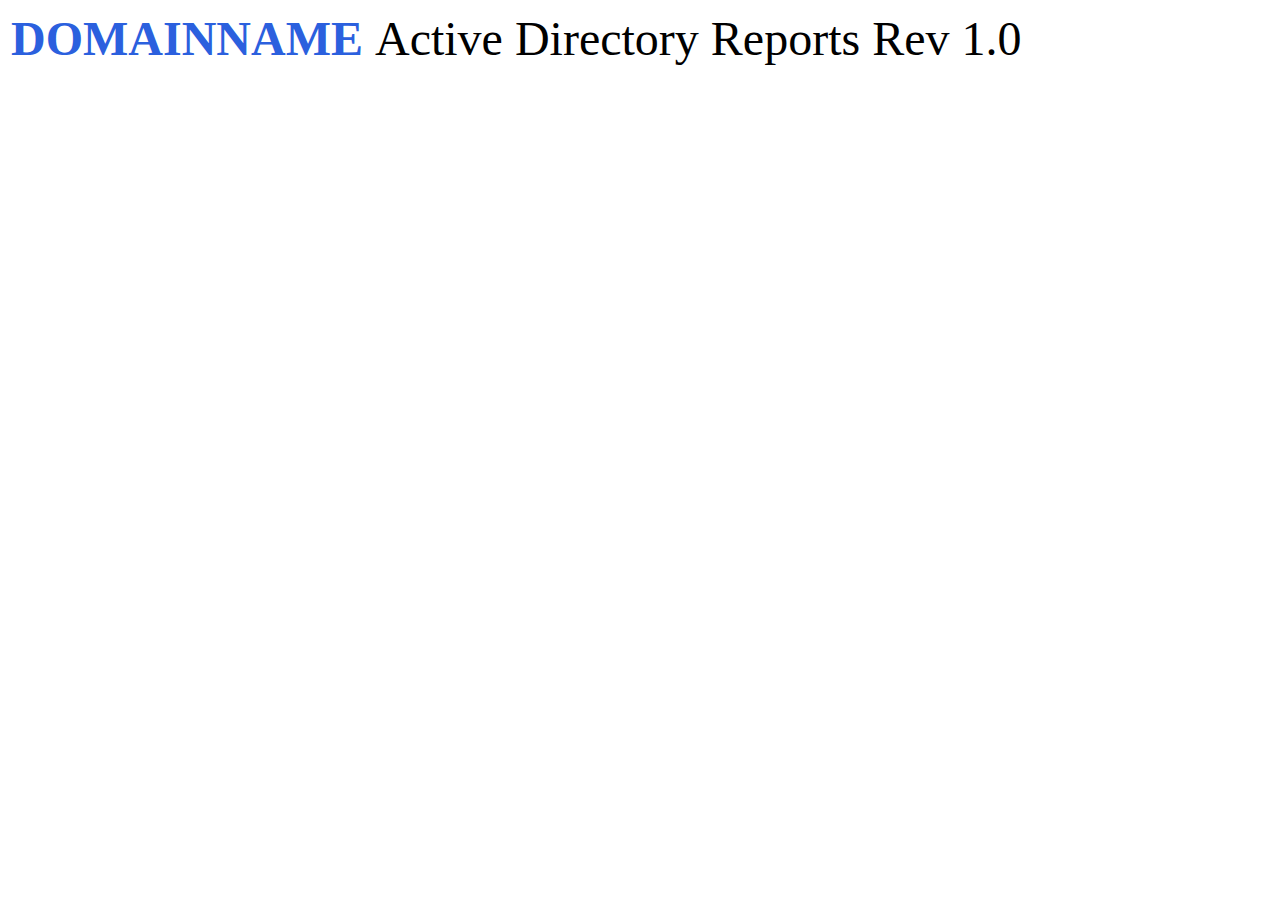
<file: logo.html>
<HTML>
<HEAD>
<TITLE>
Active Directory Reports - Designed by Brad Voris
</TITLE>
<LINK rel="icon" href="favicon.ico" type="image/x-icon">
<LINK rel="stylesheet" type="text/css" href="./css/button.css"> 
</HEAD>
<BODY>
<TABLE BORDER=0>
<TR><TD><FONT COLOR=#2B60DE SIZE=16 FACE="Whitney SSm A"><B>DOMAINNAME&nbsp;</B></FONT><FONT SIZE=8>Active Directory Reports  Rev 1.0</FONT></TD></TR>
</TABLE>
</BODY>
</HTML>
</file>
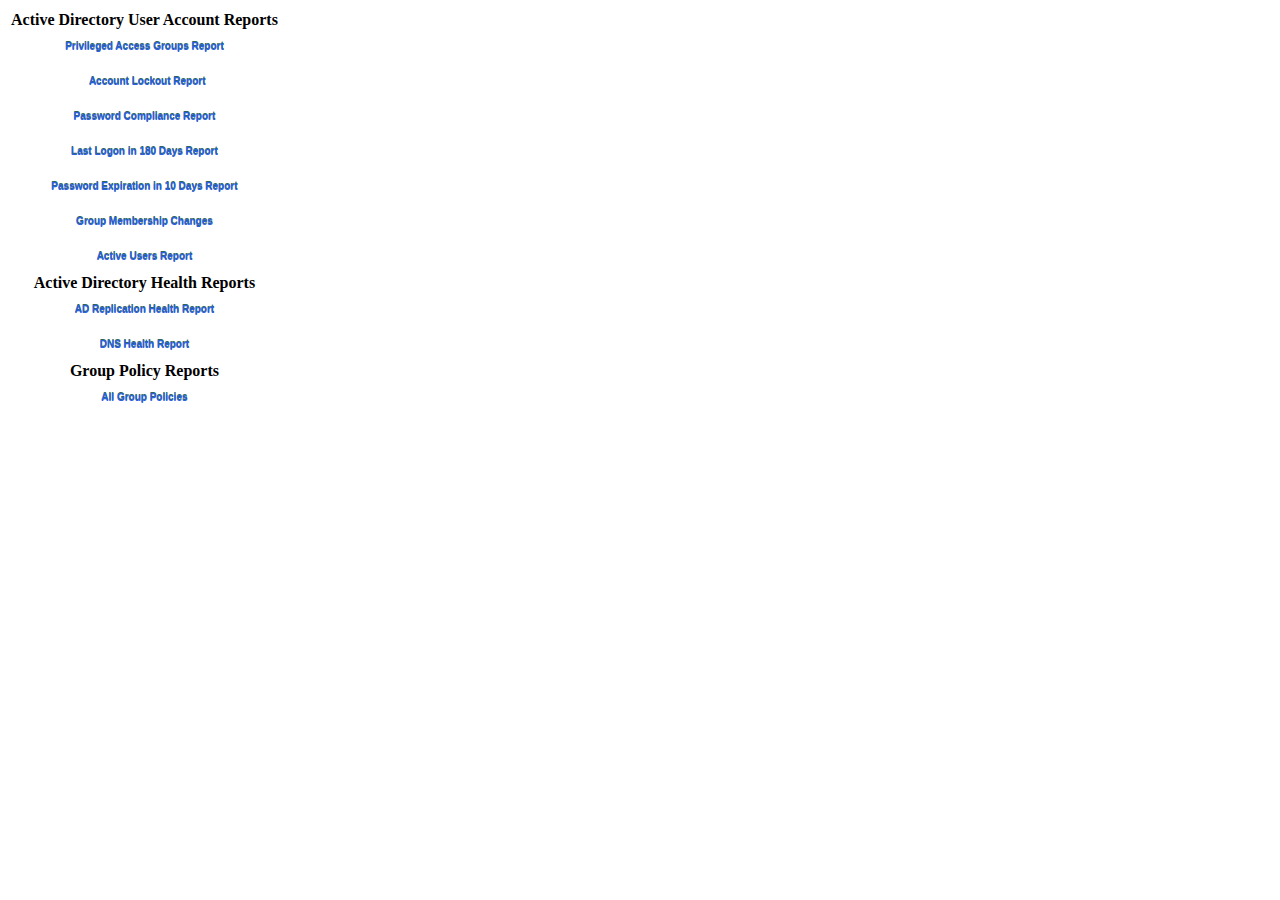
<file: menu.html>
<HTML>
<HEAD>
<TITLE>
Active Directory Reports - Designed by Brad Voris
</TITLE>
 <LINK rel="stylesheet" type="text/css" href="./css/button.css"> 
</HEAD>
<BODY>
<TABLE>
<TR><TD>
<CENTER>
<B><FONT=8>Active Directory User Account Reports</FONT></B></BR>
<A HREF="./gen/pamreport.html" target="rightalerts" class="myButton">Privileged Access Groups Report</A></BR>
<A HREF="./gen/alreport.html" target="rightalerts" class="myButton">&nbsp;&nbsp;&nbsp;&nbsp;&nbsp;&nbsp;&nbsp;&nbsp;&nbsp;Account Lockout Report&nbsp;&nbsp;&nbsp;&nbsp;&nbsp;&nbsp;&nbsp;</A></BR>
<A HREF="./gen/pcreport.html" target="rightalerts" class="myButton">&nbsp;&nbsp;&nbsp;&nbsp;Password Compliance Report&nbsp;&nbsp;&nbsp;&nbsp;</A></BR>
<A HREF="./gen/llreport.html" target="rightalerts" class="myButton">&nbsp;&nbsp;&nbsp;&nbsp;&nbsp;&nbsp;&nbsp;&nbsp;&nbsp;Last Logon in 180 Days Report&nbsp;&nbsp;&nbsp;&nbsp;&nbsp;&nbsp;&nbsp;&nbsp;&nbsp;</A></BR>
<A HREF="./gen/pereport.html" target="rightalerts" class="myButton">&nbsp;&nbsp;&nbsp;&nbsp;Password Expiration in 10 Days Report&nbsp;&nbsp;&nbsp;&nbsp;</A></BR>
<A HREF="./gen/gmreport.html" target="rightalerts" class="myButton">&nbsp;&nbsp;&nbsp;&nbsp;Group Membership Changes&nbsp;&nbsp;&nbsp;&nbsp;</A></BR>
<A HREF="./gen/aureport.html" target="rightalerts" class="myButton">&nbsp;&nbsp;&nbsp;&nbsp;Active Users Report&nbsp;&nbsp;&nbsp;&nbsp;</A></BR>
<B><FONT=8>Active Directory Health Reports</FONT></B></BR>
<A HREF="./gen/adrephealthreport.html" target="rightalerts" class="myButton">&nbsp;&nbsp;&nbsp;&nbsp;AD Replication Health Report&nbsp;&nbsp;&nbsp;&nbsp;</A></BR>
<A HREF="./gen/dnshealthreport.html" target="rightalerts" class="myButton">&nbsp;&nbsp;&nbsp;&nbsp;DNS Health Report&nbsp;&nbsp;&nbsp;&nbsp;</A></BR>
<B><FONT=8>Group Policy Reports</FONT></B></BR>
<A HREF="./gen/gporeport.html" target="rightalerts" class="myButton">&nbsp;&nbsp;&nbsp;&nbsp;&nbsp;&nbsp;&nbsp;&nbsp;&nbsp;&nbsp;&nbsp;&nbsp;All Group Policies&nbsp;&nbsp;&nbsp;&nbsp;&nbsp;&nbsp;&nbsp;&nbsp;&nbsp;&nbsp;&nbsp;&nbsp;</A></BR>
</TD></TR>
</CENTER>
</TABLE>
</BODY>
</HTML>
</file>
<file: css/button.css>
BODY{background-color:#FFFFFF;}
.myButton {
	-moz-box-shadow:inset 0px 1px 3px 0px #FFFFFF;
	-webkit-box-shadow:inset 0px 1px 3px 0px #FFFFFF;
	box-shadow:inset 0px 1px 3px 0px #FFFFFF;
	background:-webkit-gradient(linear, left top, left bottom, color-stop(0.05, #FFFFFF), color-stop(1, #FFFFFF));
	background:-moz-linear-gradient(top, #FFFFFF 5%, #FFFFFF 100%);
	background:-webkit-linear-gradient(top, #FFFFFF 5%, #FFFFFF 100%);
	background:-o-linear-gradient(top, #FFFFFF 5%, #FFFFFF 100%);
	background:-ms-linear-gradient(top, #FFFFFF 5%, #FFFFFF 100%);
	background:linear-gradient(to bottom, #FFFFFF 5%, #FFFFFF 100%);
	filter:progid:DXImageTransform.Microsoft.gradient(startColorstr='#FFFFFF', endColorstr='#FFFFFF',GradientType=0);
	background-color:#FFFFFF;
	-moz-border-radius:5px;
	-webkit-border-radius:5px;
	border-radius:5px;
	border:1px solid #FFFFFF;
	display:inline-block;
	cursor:pointer;
	color:#2B60DE;
	font-family:arial;
	font-size:10px;
	font-weight:bold;
	padding:11px 23px;
	text-decoration:none;
	text-shadow:0px -1px 0px #2b665e;
}
.myButton:hover {
	background:-webkit-gradient(linear, left top, left bottom, color-stop(0.05, #FFFFFF), color-stop(1, #FFFFFF));
	background:-moz-linear-gradient(top, #FFFFFF 5%, #FFFFFF 100%);
	background:-webkit-linear-gradient(top, #FFFFFF 5%, #FFFFFF 100%);
	background:-o-linear-gradient(top, #FFFFFF 5%, #FFFFFF 100%);
	background:-ms-linear-gradient(top, #FFFFFF 5%, #FFFFFF 100%);
	background:linear-gradient(to bottom, #FFFFFF 5%, #FFFFFF 100%);
	filter:progid:DXImageTransform.Microsoft.gradient(startColorstr='#FFFFFF', endColorstr='#FFFFFF',GradientType=0);
	background-color:#FFFFFF;
}
.myButton:active {
	position:relative;
	top:1px;
}
</file>
